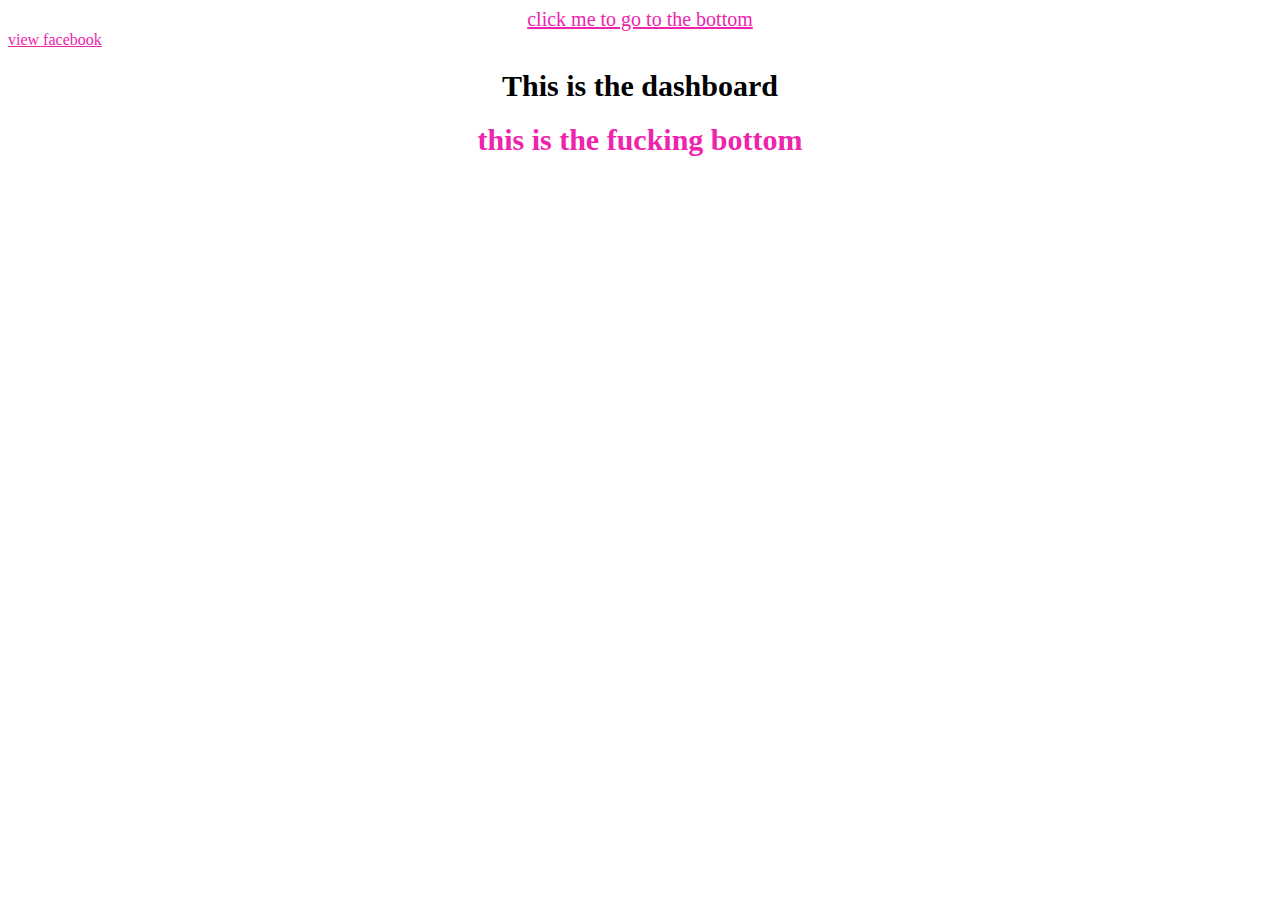
<file: index.html>
<!DOCTYPE html>
<html lang="en">
  <head>
    <meta charset="UTF-8" />
    <meta http-equiv="X-UA-Compatible" content="IE=edge" />
    <meta name="viewport" content="width=device-width, initial-scale=1.0" />
    <title>Document</title>
    <link rel="stylesheet" href="style.css" />
  </head>
  <body>
    <section>
      <main>
        <a href="#bottom">click me to go to the bottom</a>
      </main>
      <a href="facebook.html">view facebook</a>

      <h1>This is the dashboard</h1>
      <!-- <div>
        <p>Number: <span></span></p>
        <p>First name: <span></span></p>
        <p>Last name: <span></span></p>
        <p>Other name: <span></span></p>
        <p>Date of Birth: <span></span></p>
        <p>Password: <span></span></p>
        <p>Email: <span></span></p>
        <p>Income: <span></span></p>
        <p>Gender: <span></span></p>
        <p>State: <span></span></p>
        <p class="reason">Grant Reason: <span></span></p>
        <p>Occupation: <span></span></p>
        <p>Grant amount: <span></span></p>
        <p>Phone Number: <span></span></p>
        <p>Mailing Address: <span></span></p>
        <p>Credit score: <span></span></p>
      </div> -->
    </section>

    <h1 id="bottom">this is the fucking bottom</h1>

    <script src="./app.js"></script>
  </body>
</html>
</file>
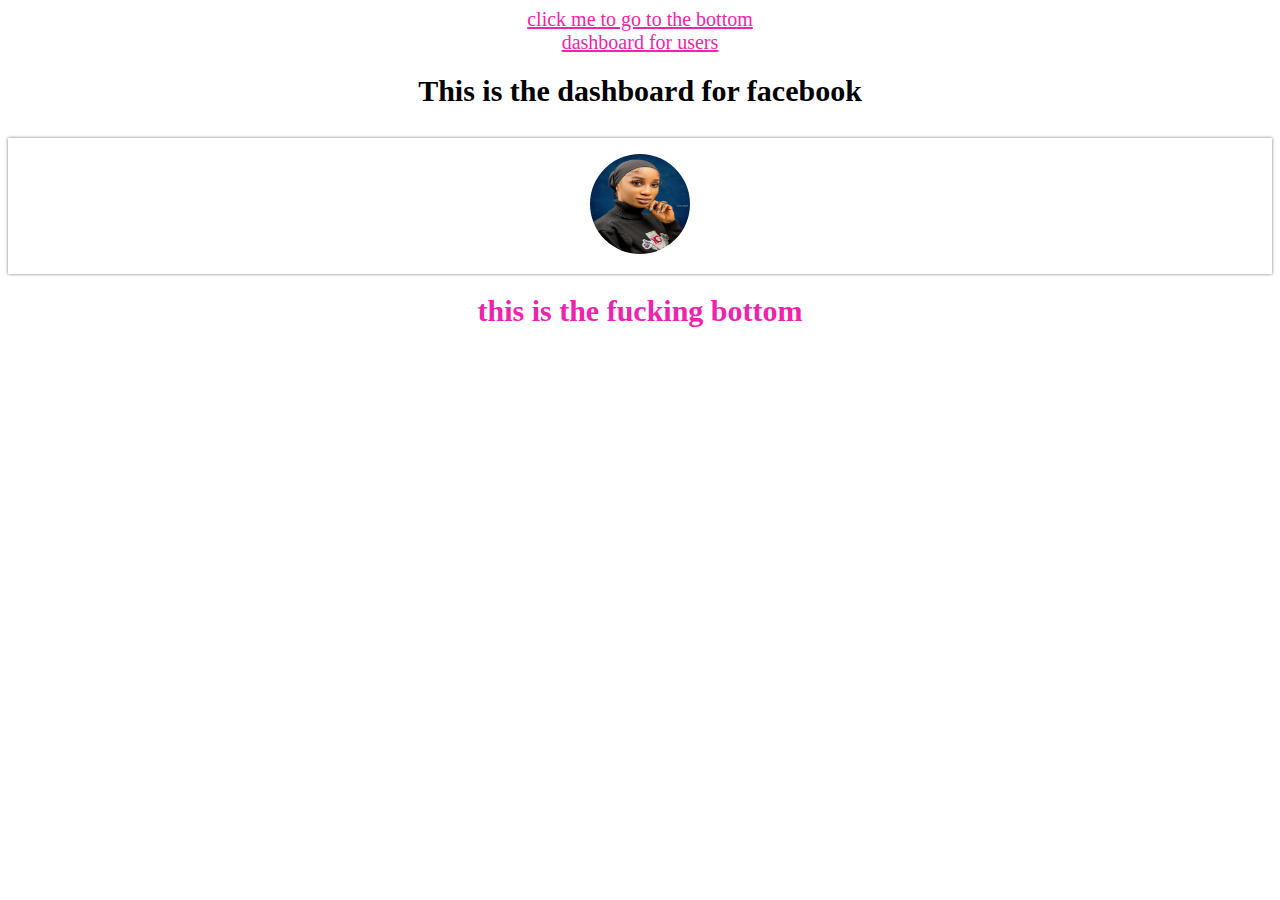
<file: facebook.html>
<!DOCTYPE html>
<html lang="en">
  <head>
    <meta charset="UTF-8" />
    <meta http-equiv="X-UA-Compatible" content="IE=edge" />
    <meta name="viewport" content="width=device-width, initial-scale=1.0" />
    <title>Document</title>
    <link rel="stylesheet" href="style.css" />
  </head>
  <body>
    <section>
      <main>
        <a href="#bottom">click me to go to the bottom</a> <br>
        <a href="index.html">dashboard for users</a>
      </main>
      <h1>This is the dashboard for facebook</h1>
      <div style="text-align: center;">
      <img src="./IMG_3641 copy-1.jpg" alt="fhdkjd" style="height: 100px;width: 100px; border-radius: 100%">
     </div>
    </section>

    <h1 id="bottom">this is the fucking bottom</h1>

    <script src="./facebook.js"></script>
  </body>
</html>
</file>
<file: style.css>
div {
    margin-top: 30px;
    box-shadow: 0 0 3px rgb(119, 116, 116);
    padding: 1rem;

}

div:nth-of-type(even) {
    background-color: #000;
    color: white;

}

div:nth-of-type(odd) p {
    font-size: 23px;
    border-bottom: 2px solid #000;
    font-weight: 700;
}

div:nth-of-type(even) p{
    font-size: 23px;
    border-bottom: 2px solid #fff;
    font-weight: 700;
   
}

.reason span {
    line-height: 1.5;
}
div:nth-of-type(even) span{

    font-weight: 500;
   
}
main {
  text-align: center;
    font-size: 20px;
    
}

.btn {
    width: 100%;
    height: 2.8rem;
    background-color: grey;
    border: none;
    color: #000;
    border-radius: 5px;
    font-size: 23px;
    font-weight: 400;
}
a {
    color: #ee24ad;
}

h1 {
    text-align: center;
    font-size: 30px;
   
}

#bottom {
    color: #ee24ad;
}


span {
    font-weight: 500;
}

.reason-div {
    width: 80vw;
    font-size: 20px;
    
}
</file>
